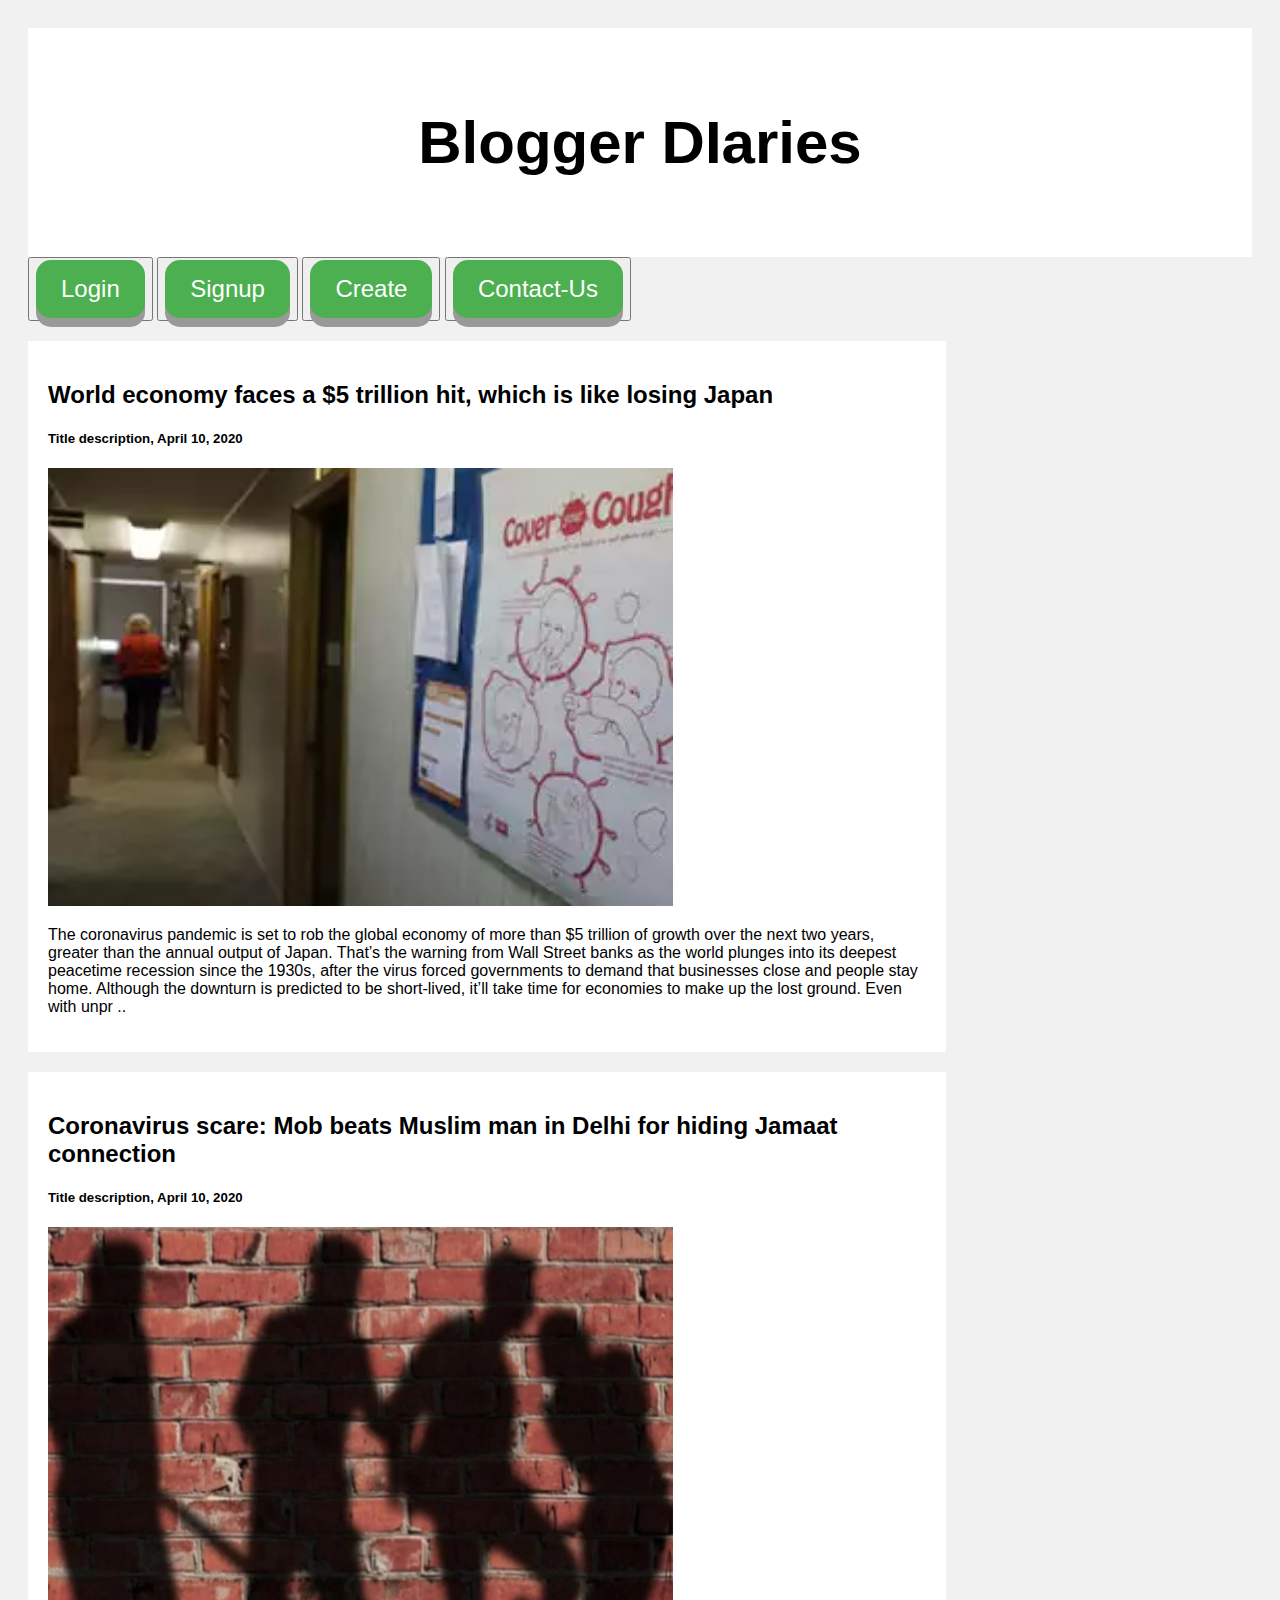
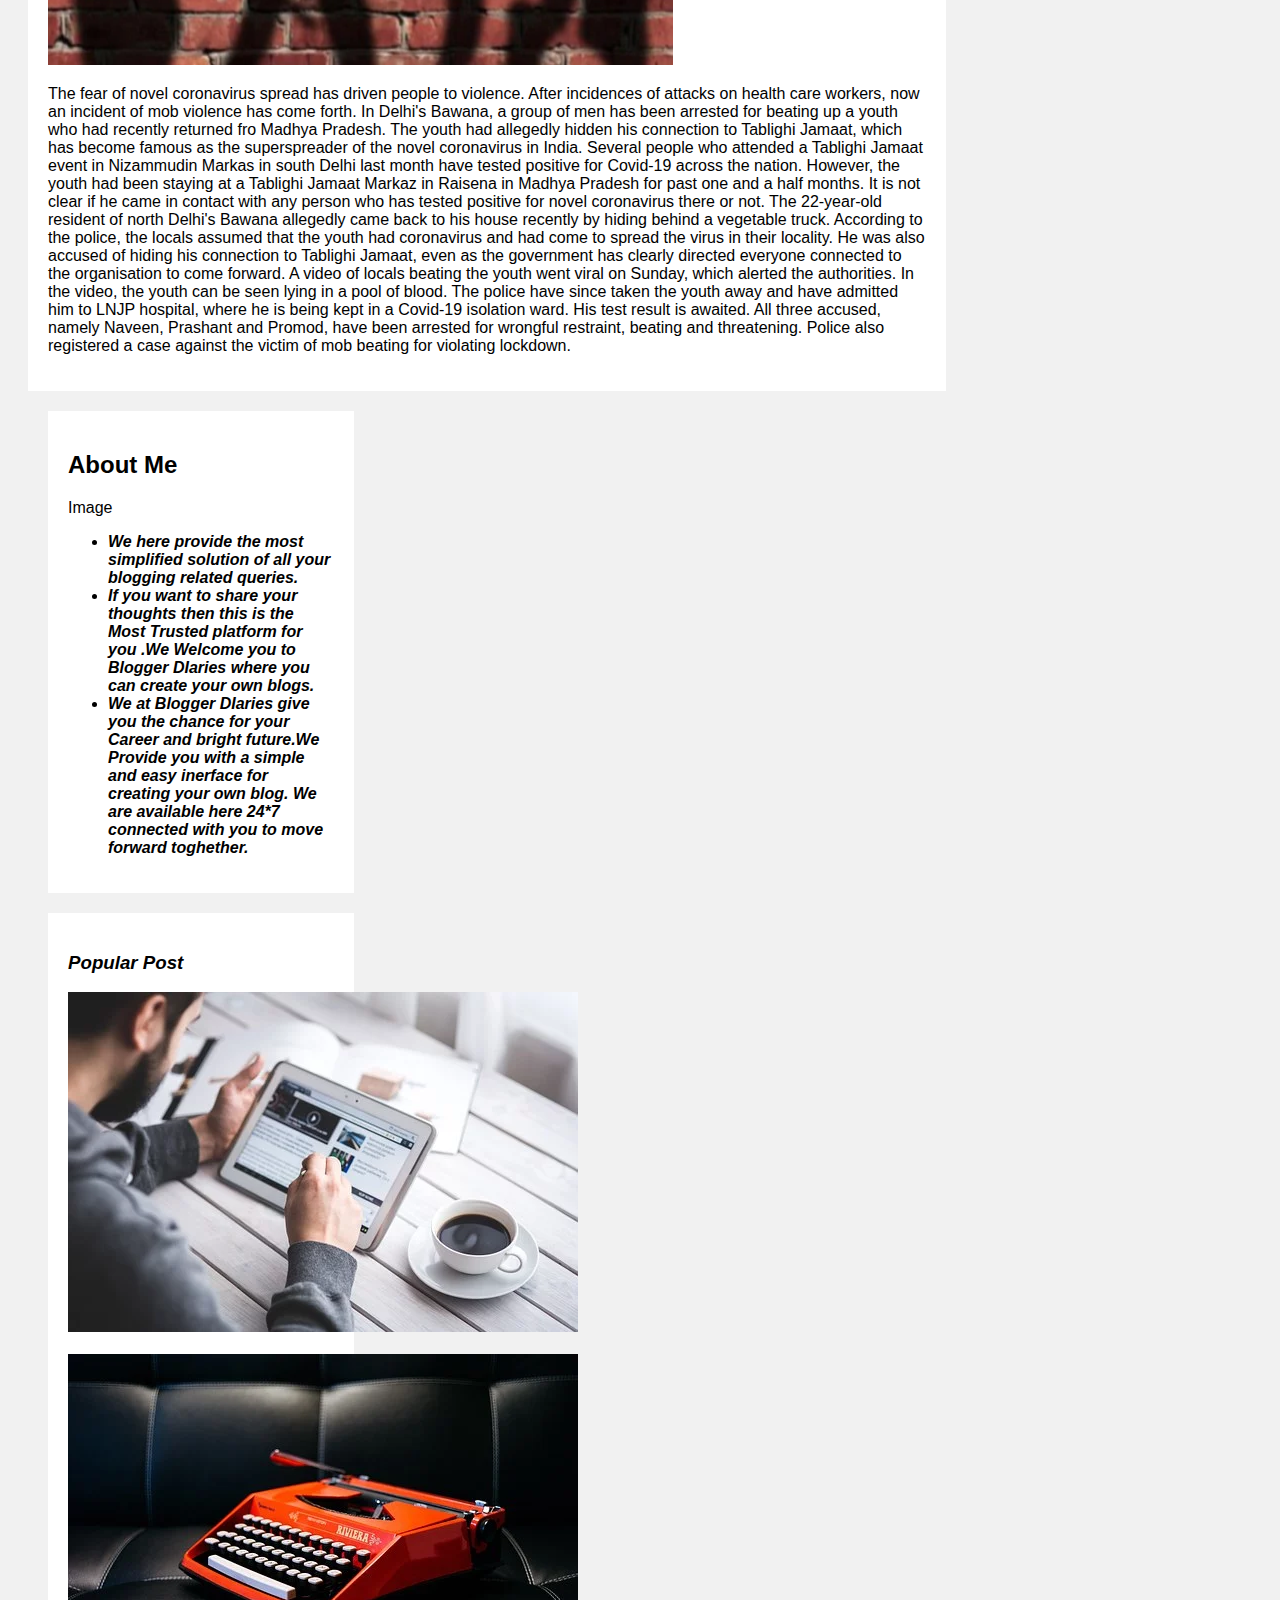
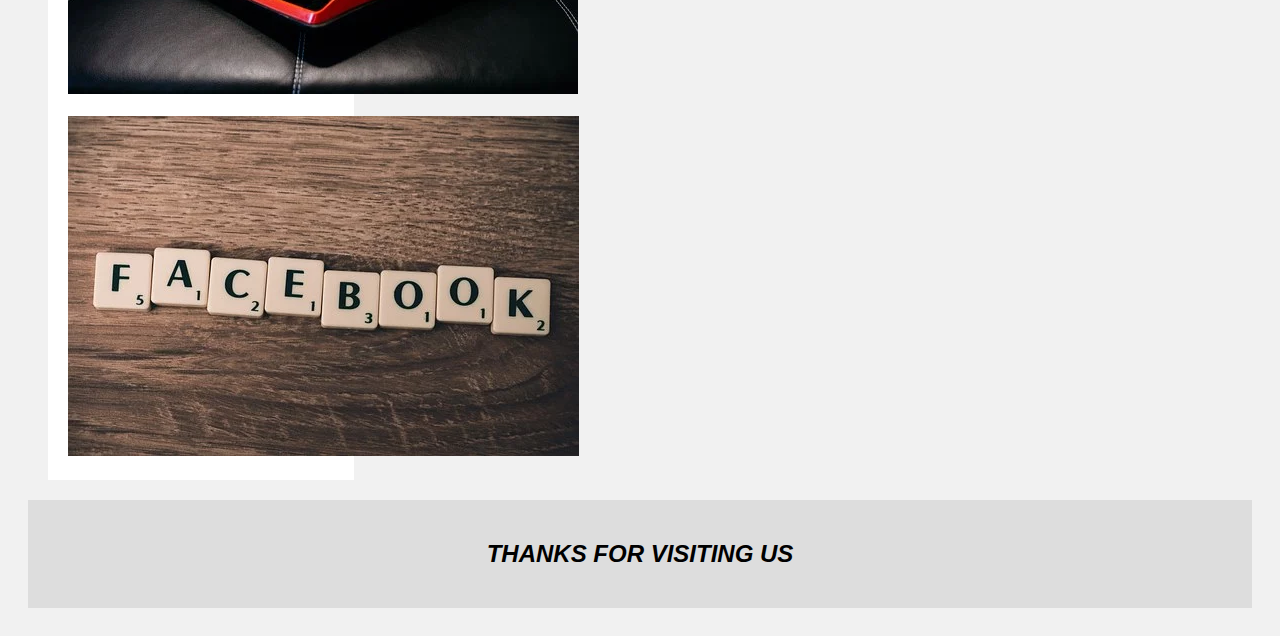
<file: Index.html>
<!DOCTYPE html>
<html lang="en">
  <head>
    <title>BLOGGER</title>
    <link rel="stylesheet" href="/blog.css" />
  </head>
  <body>
    <div class="header">
      <h2>Blogger DIaries</h2>
    </div>
    <div class="top-container">
      <button><a class="link" href="Login.html"> Login </a></button>
      <button><a class="link" href="Signup.html"> Signup </a></button>
      <button><a class="link" href="Create.html"> Create </a></button>
      <button><a class="link" href="Contact.html">Contact-Us </a></button>
    </div>

    <div class="row">
      <div class="leftcolumn">
        <div class="card">
          <h2>
            World economy faces a $5 trillion hit, which is like losing Japan
          </h2>
          <h5>Title description, April 10, 2020</h5>
          <div class="fakeimg">
            <img
              src="/images/img1.webp"
              alt="IMAGE"
              style="width: 625px; height: 438px;"
            />
          </div>
          <p>
            The coronavirus pandemic is set to rob the global economy of more
            than $5 trillion of growth over the next two years, greater than the
            annual output of Japan. That’s the warning from Wall Street banks as
            the world plunges into its deepest peacetime recession since the
            1930s, after the virus forced governments to demand that businesses
            close and people stay home. Although the downturn is predicted to be
            short-lived, it’ll take time for economies to make up the lost
            ground. Even with unpr ..
          </p>
        </div>
        <div class="card">
          <h2>
            Coronavirus scare: Mob beats Muslim man in Delhi for hiding Jamaat
            connection
          </h2>
          <h5>Title description, April 10, 2020</h5>
          <div class="fakeimg">
            <img
              src="/images/mob-770x433.webp"
              alt="IMAGE"
              style="width: 625px; height: 438px;"
            />
          </div>
          <p>
            The fear of novel coronavirus spread has driven people to violence.
            After incidences of attacks on health care workers, now an incident
            of mob violence has come forth. In Delhi's Bawana, a group of men
            has been arrested for beating up a youth who had recently returned
            fro Madhya Pradesh. The youth had allegedly hidden his connection to
            Tablighi Jamaat, which has become famous as the superspreader of the
            novel coronavirus in India. Several people who attended a Tablighi
            Jamaat event in Nizammudin Markas in south Delhi last month have
            tested positive for Covid-19 across the nation. However, the youth
            had been staying at a Tablighi Jamaat Markaz in Raisena in Madhya
            Pradesh for past one and a half months. It is not clear if he came
            in contact with any person who has tested positive for novel
            coronavirus there or not. The 22-year-old resident of north Delhi's
            Bawana allegedly came back to his house recently by hiding behind a
            vegetable truck. According to the police, the locals assumed that
            the youth had coronavirus and had come to spread the virus in their
            locality. He was also accused of hiding his connection to Tablighi
            Jamaat, even as the government has clearly directed everyone
            connected to the organisation to come forward. A video of locals
            beating the youth went viral on Sunday, which alerted the
            authorities. In the video, the youth can be seen lying in a pool of
            blood. The police have since taken the youth away and have admitted
            him to LNJP hospital, where he is being kept in a Covid-19 isolation
            ward. His test result is awaited. All three accused, namely Naveen,
            Prashant and Promod, have been arrested for wrongful restraint,
            beating and threatening. Police also registered a case against the
            victim of mob beating for violating lockdown.
          </p>
        </div>
      </div>
      <div class="rightcolumn">
        <div class="card">
          <h2>About Me</h2>
          <div class="fakeimg">Image</div>
          <p><b><i>
                <ul>
                  <li>We here provide the most simplified solution of all your blogging related queries.</li>
                  <li>If you want to share your thoughts then this is the  <b>Most Trusted</b> platform for you
                    .We Welcome you to Blogger DIaries where you can create your own blogs.</li>
                  <li>We at Blogger DIaries give  you the chance for your Career and bright future.We Provide you with a simple and easy inerface for creating your own blog. We are available here
                    24*7 connected with you to move forward toghether.</li>
                </ul>
        </div>
        <div class="card">
          <h3>Popular Post</h3>
          <div class="fakeimg">
            <img src="/images/man-791049__340.webp" alt="image" />
          </div>
          <br />
          <div class="fakeimg">
            <img src="/images/typewriter-1209082__340.webp" alt="image" />
          </div>
          <br />
          <div class="fakeimg">
            <img src="/images/facebook-793048__340.webp" alt="omage" />
          </div>
        </div>
        
      </div>
    </div>

    <div class="footer">
      <h2>THANKS FOR VISITING US</h2>
    </div>
  </body>
</html>
</file>
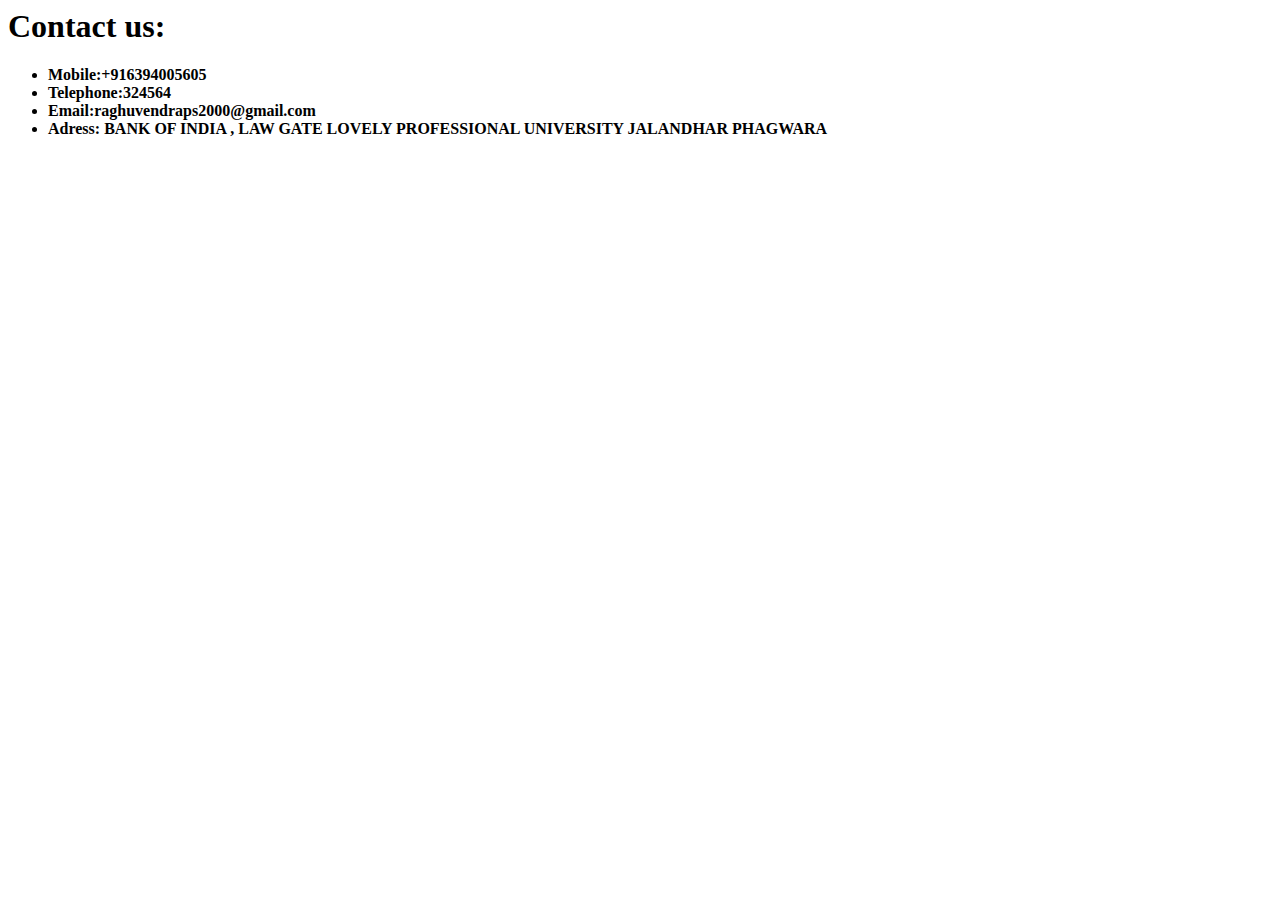
<file: Contact.html>
<html>

<head>
    <title>Contact us</title>
</head>

<body>
    <h1>Contact us:</h1>
    <p><b>
            <ul>
                <li>Mobile:+916394005605</li>
                <li>Telephone:324564</li>
                <li>Email:raghuvendraps2000@gmail.com</li>
                <li>Adress: BANK OF INDIA , LAW GATE
                    LOVELY PROFESSIONAL UNIVERSITY
                    JALANDHAR PHAGWARA</li>
                </ul>
               
</body>

</html>
</file>
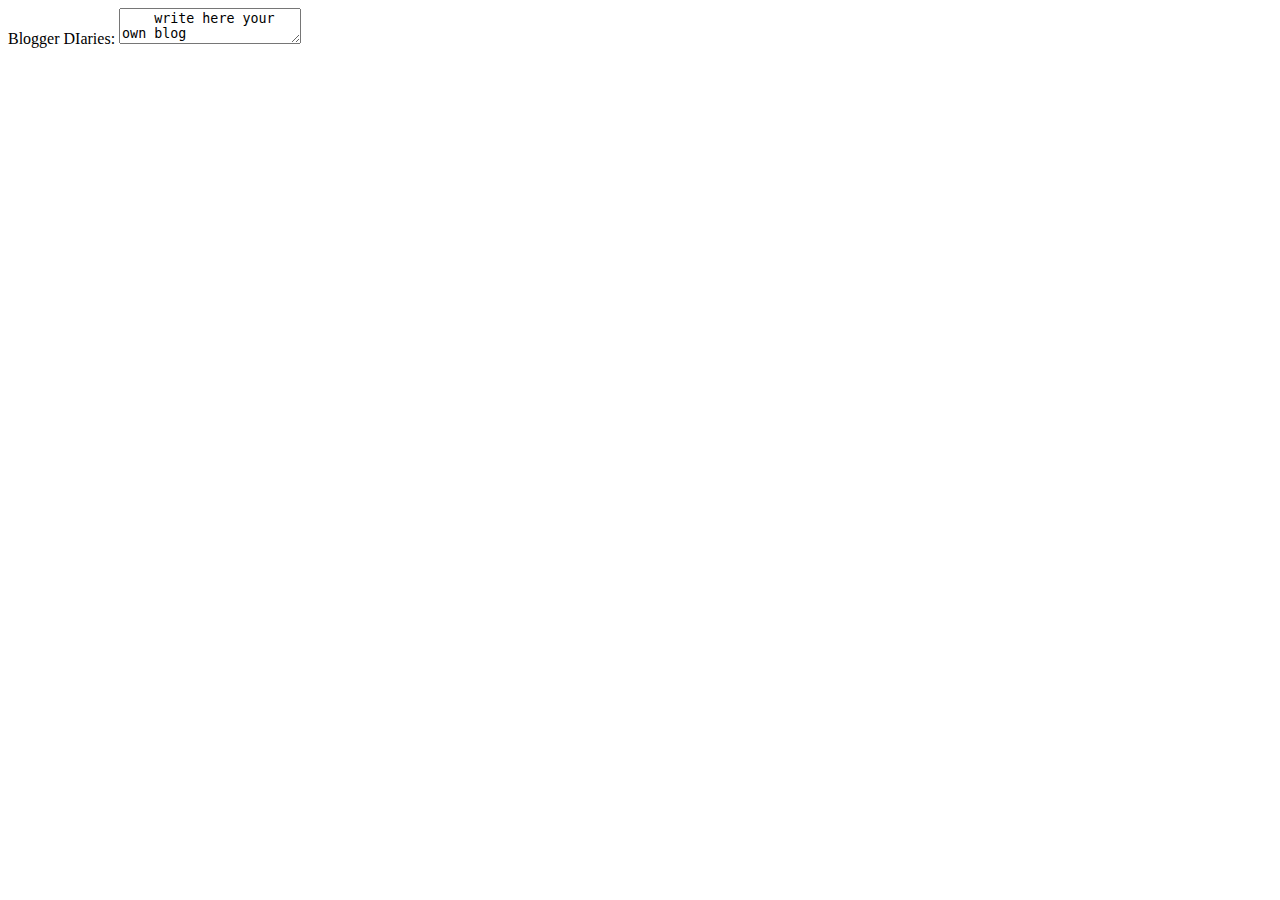
<file: Create.html>
<!DOCTYPE html>
<html lang="en">
  <head>
    <title>Create</title>
  </head>
  <body>
    <label for="Blogger DIaries">Blogger DIaries:</label>

    <textarea id="Blogger DIaries">
    write here your own blog
    
    </textarea>
  </body>
</html>
</file>
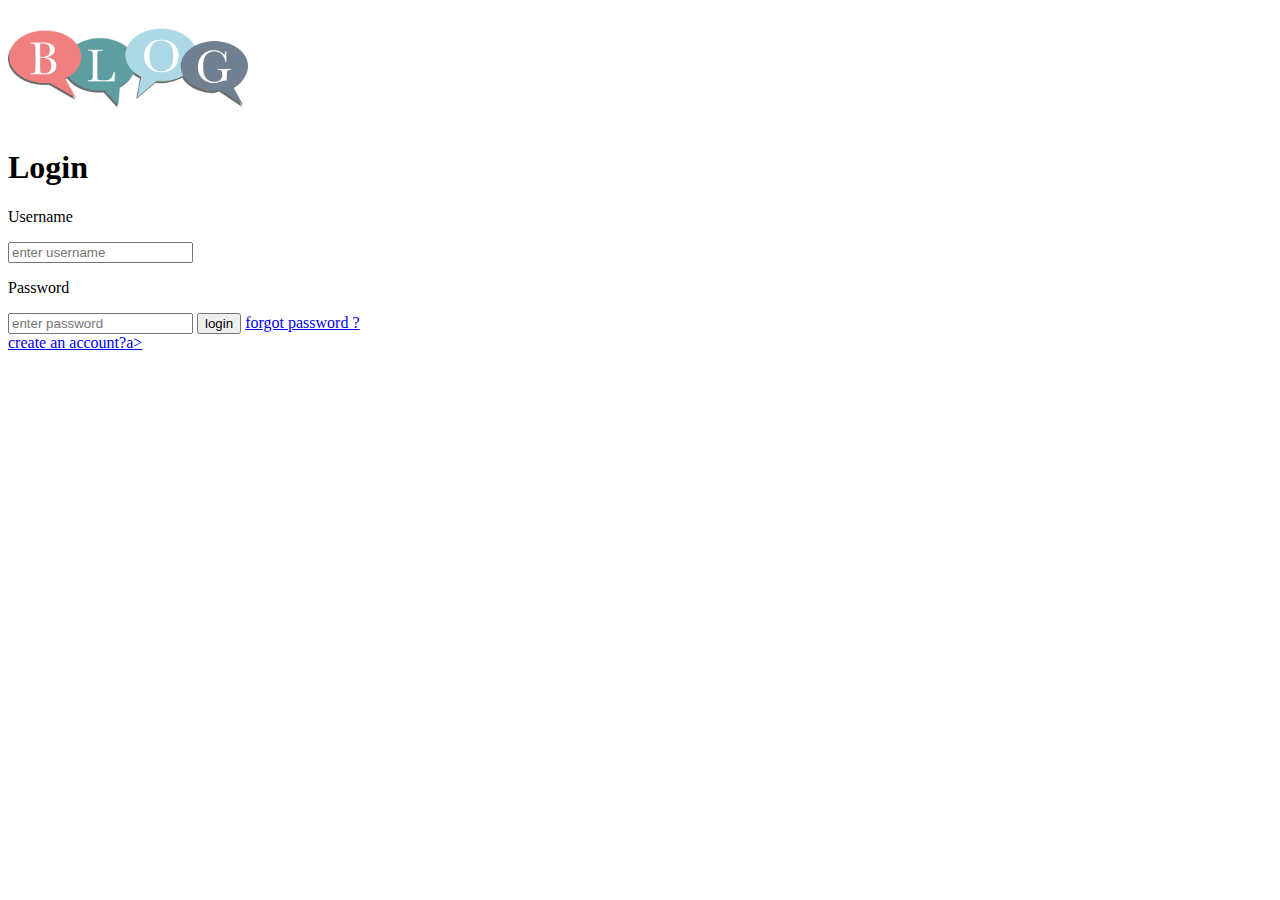
<file: Login.html>
<html>

<head>
    <title>login form design</title>

<body>
    <img src="/images/blog-49006__340.webp" width="240" height="120">
    <h1>Login</h1>
    <form>
        <p>Username</p>
        <input type="text" name="" placeholder="enter username">
        <p>Password</p>
        <input type="password" name="" placeholder="enter password">
        <input type="submit" name="" value="login">
        <a href="#"> forgot password ?</a><br>
        <a href="#">create an account?a>
</form>
</head></html>
</file>
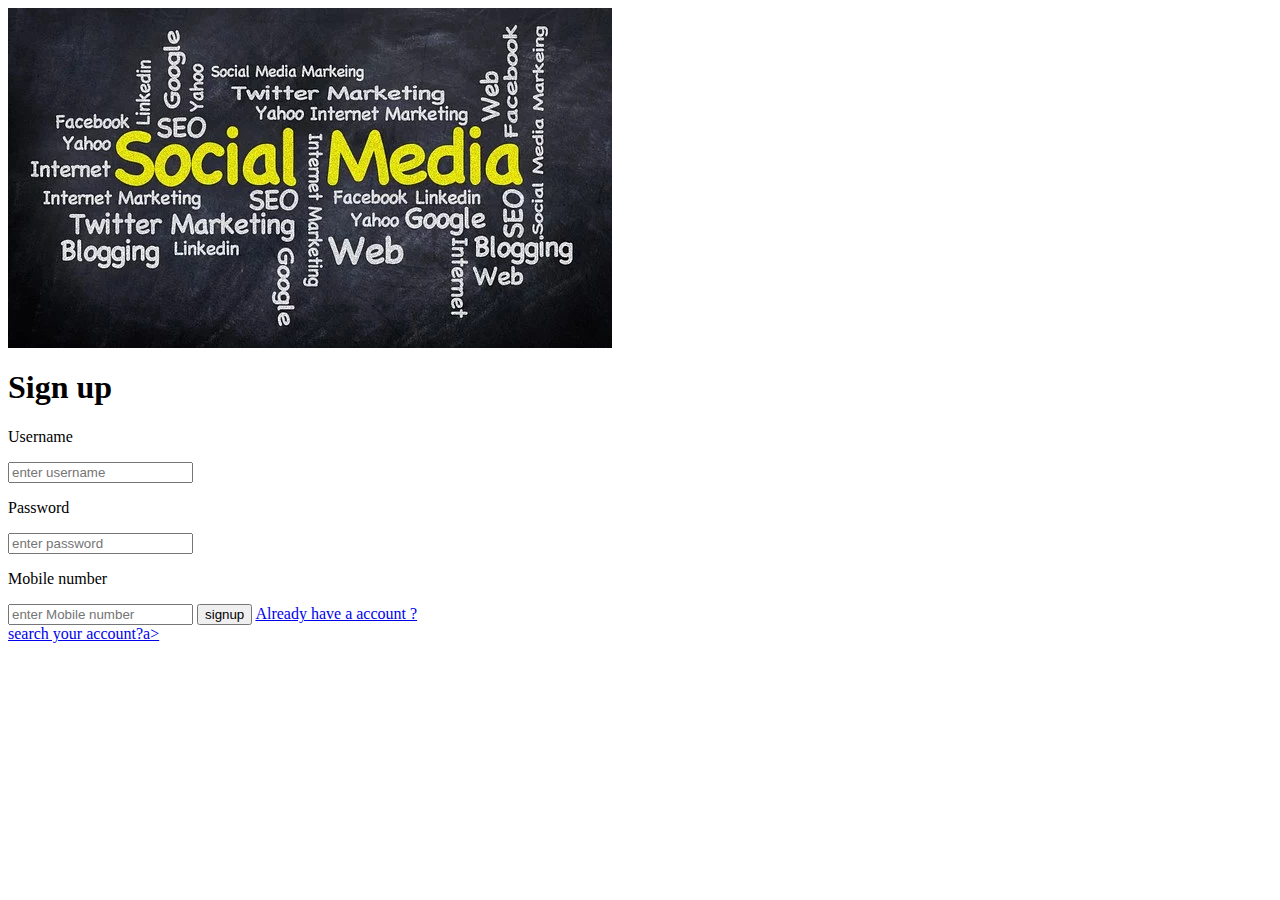
<file: Signup.html>
<html>

<head>
    <title>signup form design</title>

<body>
    <img src="/images/social-media-423857__340.webp" class="avatar">
    <h1>Sign up</h1>
    <form>
        <p>Username</p>
        <input type="text" name="" placeholder="enter username">
        <p>Password</p>
        <input type="password" name="" placeholder="enter password">
        <p>Mobile number</p>
        <input type="text" name="" placeholder="enter Mobile number">
        <input type="submit" name="" value="signup">
        <a href="#">Already have a account ?</a><br>
        <a href="#">search your account?a>
    </form>
    </head>

</html>
</file>
<file: blog.css>
body {
  font-family: Arial;
  padding: 20px;
  background: #f1f1f1;
}

.header {
  padding: 30px;
  font-size: 40px;
  text-align: center;
  background: white;
}

.leftcolumn {
  float: left;
  width: 75%;
}

.rightcolumn {
  float: left;
  width: 25%;
  padding-left: 20px;
}

/* .fakeimg {
  background-color: #aaa;
  width: 50px;
  height: 100px;
  padding: 20px;
} */

.card {
  background-color: white;
  padding: 20px;
  margin-top: 20px;
}

.row:after {
  content: "";
  display: table;
  clear: both;
}

.footer {
  padding: 20px;
  text-align: center;
  background: #ddd;
  margin-top: 20px;
}

@media screen and (max-width: 800px) {
  .leftcolumn,
  .rightcolumn {
    width: 100%;
    padding: 0;
  }
}
.link {
  display: inline-block;
  padding: 15px 25px;
  font-size: 24px;
  cursor: pointer;
  text-align: center;
  text-decoration: none;
  outline: none;
  color: #fff;
  background-color: #4caf50;
  border: none;
  border-radius: 15px;
  box-shadow: 0 9px #999;
}

.link {
  display: inline-block;
  padding: 15px 25px;
  font-size: 24px;
  cursor: pointer;
  text-align: center;
  text-decoration: none;
  outline: none;
  color: #fff;
  background-color: #4caf50;
  border: none;
  border-radius: 15px;
  box-shadow: 0 9px #999;
}

.link:hover {
  background-color: #3e8e41;
}

.link:active {
  background-color: #3e8e41;
  box-shadow: 0 5px #666;
  transform: translateY(4px);
}
textarea {
  background: url(images/benice.png) center center no-repeat; /* This ruins default border */
  border: 12px solid #888;
}
</file>
